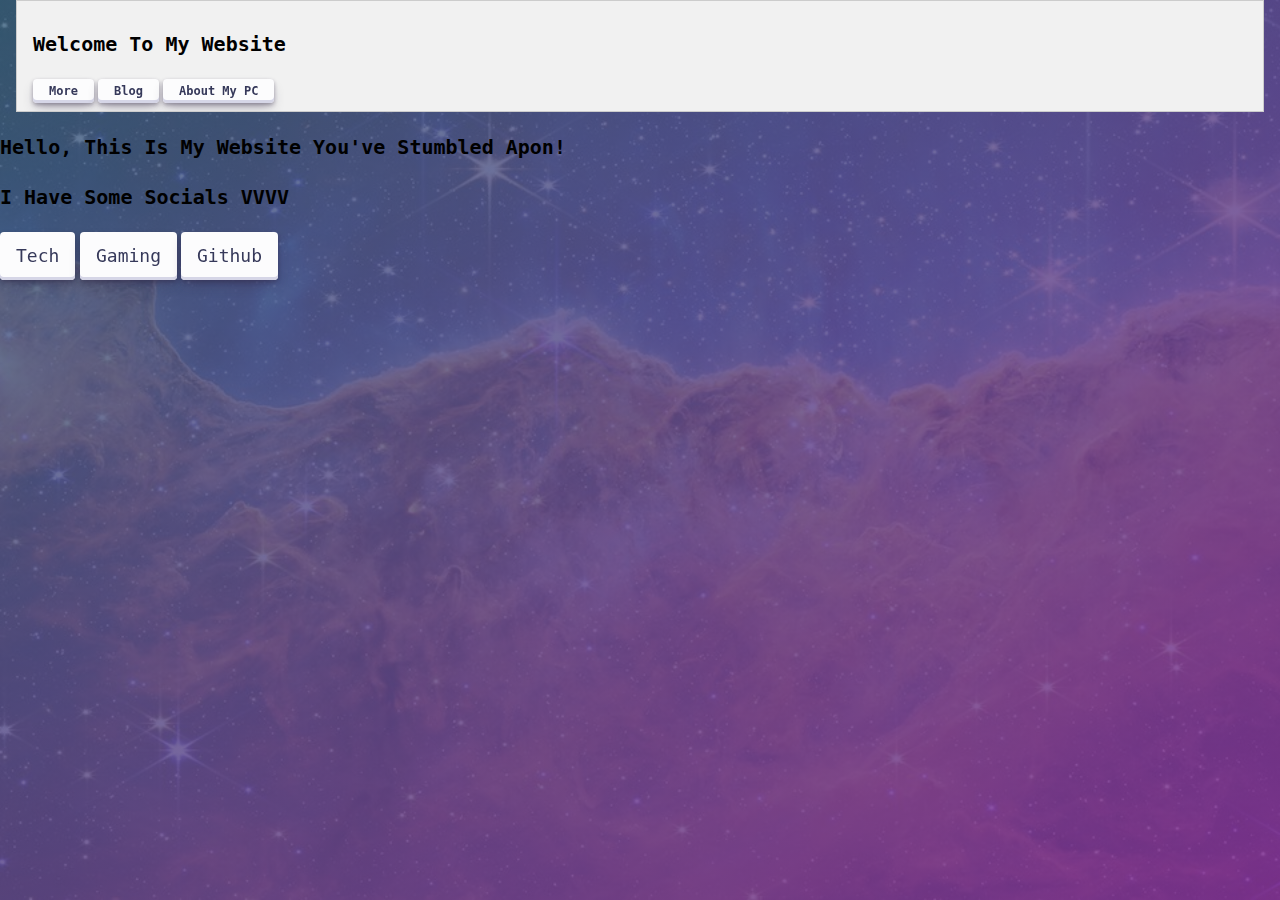
<file: index.html>
<html>
  <head>
    <link rel="stylesheet" href="style.css">
    <title>Hello, World!</title>
  </head>
  <style>p {
    font-size: 14px;
    font-family: JetBrains Mono, monospace;
  }
  </style>
  <meta name="viewport" content="width=device-width, initial-scale=1">
<link rel="stylesheet" href="https://www.w3schools.com/w3css/4/w3.css">
<body>
<div class="w3-container">
<div class="w3-bar w3-border w3-light-grey">
  <div class="w3-bar-item"><b><p>Welcome To My Website</p></b> <a href="More.html"><button class="button-31" role="button"><b>More</b></button></a> <a href="Blog.html"><button class="button-31" role="button"><b>Blog</b></button></a> <a href="abtmypc.html"><button class="button-31" role="button"><b>About My PC</b></button></a></div>
</div>

</div>
  <style>
    p {
      font-size: 20px;
      font-family: JetBrains Mono, monospace;
    }
  </style>
  <body>
    <b><p>Hello, This Is My Website You've Stumbled Apon!</p></b>
    <b><p>I Have Some Socials VVVV</p></b>
    <a href="https://www.youtube.com/@Saterned"><button class="button-30" role="button">Tech</button></a> <a href="https://youtube.com/@frumpymussel"><button class="button-30" role="button">Gaming</button></a> <a href="https://github.com/frumpymussel13"><button class="button-30" role="button">Github</button></a>
    </body>
</html>
</file>
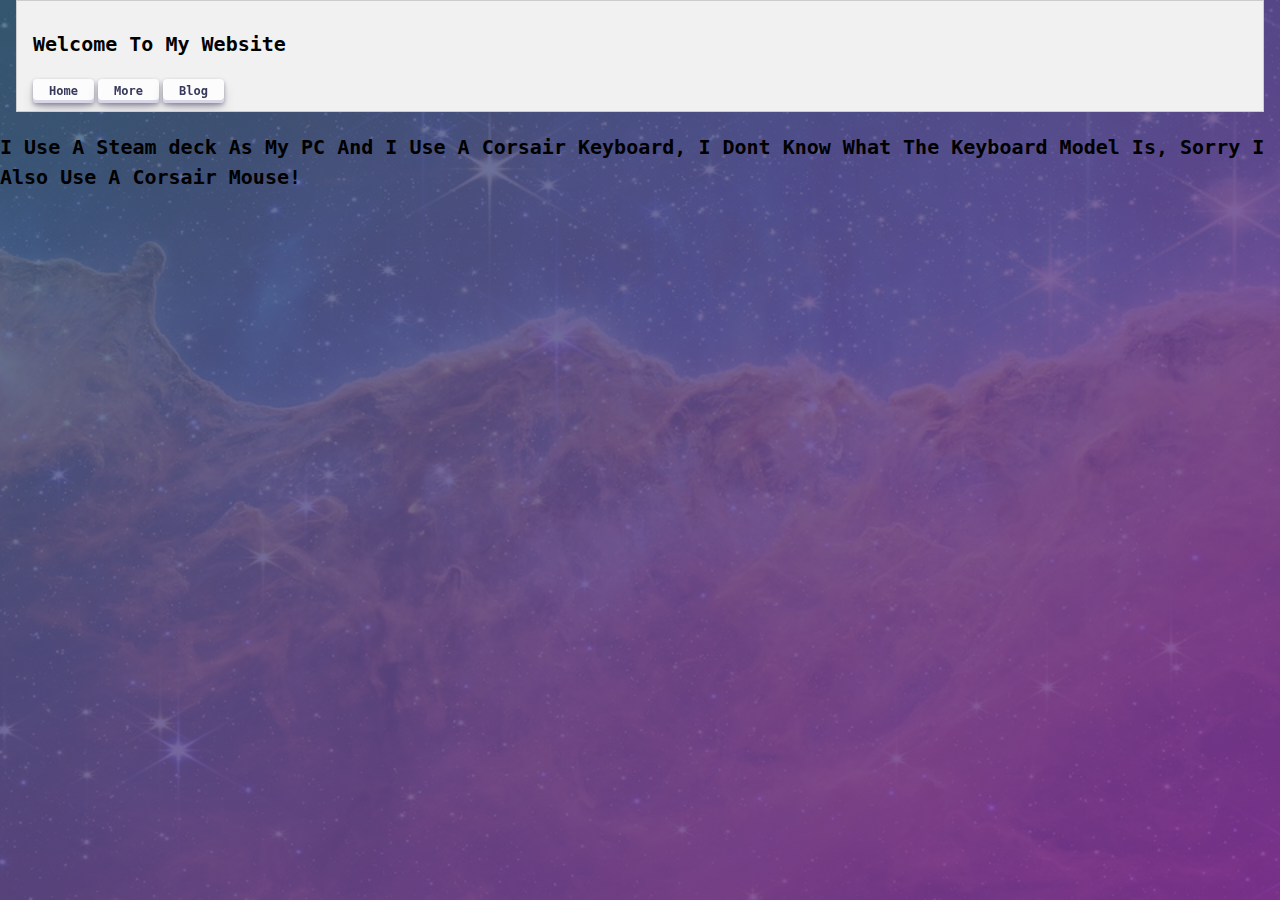
<file: abtmypc.html>
<html>
  <head>
    <link rel="stylesheet" href="style.css">
    <title>Hello, World!</title>
  </head>
  <style>p {
    font-size: 14px;
    font-family: JetBrains Mono, monospace;
  }
  </style>
  <meta name="viewport" content="width=device-width, initial-scale=1">
<link rel="stylesheet" href="https://www.w3schools.com/w3css/4/w3.css">
<body>
<div class="w3-container">
<div class="w3-bar w3-border w3-light-grey">
  <div class="w3-bar-item"><b><p>Welcome To My Website</p></b> <a href="index.html"><button class="button-31" role="button"><b>Home</b></button></a> <a href="More.html"><button class="button-31" role="button"><b>More</b></button></a> <a href="Blog.html"><button class="button-31" role="button"><b>Blog</b></button></a></div>
</div>

</div>
  <style>
    p {
      font-size: 20px;
      font-family: JetBrains Mono, monospace;
    }
  </style>
  <body>
</html>
<b>
    <p>
        I Use A Steam deck As My PC
        And I Use A Corsair Keyboard, 
        I Dont Know What The Keyboard Model Is, Sorry
        I Also Use A Corsair Mouse!
    </p>
</b>  
<style>
    .button-30 {
      align-items: center;
      appearance: none;
      background-color: #FCFCFD;
      border-radius: 4px;
      border-width: 0;
      box-shadow: rgba(45, 35, 66, 0.4) 0 2px 4px,rgba(45, 35, 66, 0.3) 0 7px 13px -3px,#D6D6E7 0 -3px 0 inset;
      box-sizing: border-box;
      color: #36395A;
      cursor: pointer;
      display: inline-flex;
      font-family: "JetBrains Mono",monospace;
      height: 48px;
      justify-content: center;
      line-height: 1;
      list-style: none;
      overflow: hidden;
      padding-left: 16px;
      padding-right: 16px;
      position: relative;
      text-align: left;
      text-decoration: none;
      transition: box-shadow .15s,transform .15s;
      user-select: none;
      -webkit-user-select: none;
      touch-action: manipulation;
      white-space: nowrap;
      will-change: box-shadow,transform;
      font-size: 18px;
    }
    
    .button-30:focus {
      box-shadow: #D6D6E7 0 0 0 1.5px inset, rgba(45, 35, 66, 0.4) 0 2px 4px, rgba(45, 35, 66, 0.3) 0 7px 13px -3px, #D6D6E7 0 -3px 0 inset;
    }
    
    .button-30:hover {
      box-shadow: rgba(45, 35, 66, 0.4) 0 4px 8px, rgba(45, 35, 66, 0.3) 0 7px 13px -3px, #D6D6E7 0 -3px 0 inset;
      transform: translateY(-2px);
    }
    .button-30:active {
      box-shadow: #D6D6E7 0 3px 7px inset;
      transform: translateY(2px);
    }
    </style>
    <style>
    .button-31 {
      align-items: center;
      appearance: none;
      background-color: #FCFCFD;
      border-radius: 4px;
      border-width: 0;
      box-shadow: rgba(45, 35, 66, 0.4) 0 2px 4px,rgba(45, 35, 66, 0.3) 0 7px 13px -3px,#D6D6E7 0 -3px 0 inset;
      box-sizing: border-box;
      color: #36395A;
      cursor: pointer;
      display: inline-flex;
      font-family: "JetBrains Mono",monospace;
      height: 24px;
      justify-content: center;
      line-height: 1;
      list-style: none;
      overflow: hidden;
      padding-left: 16px;
      padding-right: 16px;
      position: relative;
      text-align: left;
      text-decoration: none;
      transition: box-shadow .15s,transform .15s;
      user-select: none;
      -webkit-user-select: none;
      touch-action: manipulation;
      white-space: nowrap;
      will-change: box-shadow,transform;
      font-size: 12px;
    }
    
    .button-31:focus {
      box-shadow: #D6D6E7 0 0 0 1.5px inset, rgba(45, 35, 66, 0.4) 0 2px 4px, rgba(45, 35, 66, 0.3) 0 7px 13px -3px, #D6D6E7 0 -3px 0 inset;
    }
    
    .button-31:hover {
      box-shadow: rgba(45, 35, 66, 0.4) 0 4px 8px, rgba(45, 35, 66, 0.3) 0 7px 13px -3px, #D6D6E7 0 -3px 0 inset;
      transform: translateY(-2px);
    }
    .button-31:active {
      box-shadow: #D6D6E7 0 3px 7px inset;
      transform: translateY(2px);
    }
    </style>
</file>
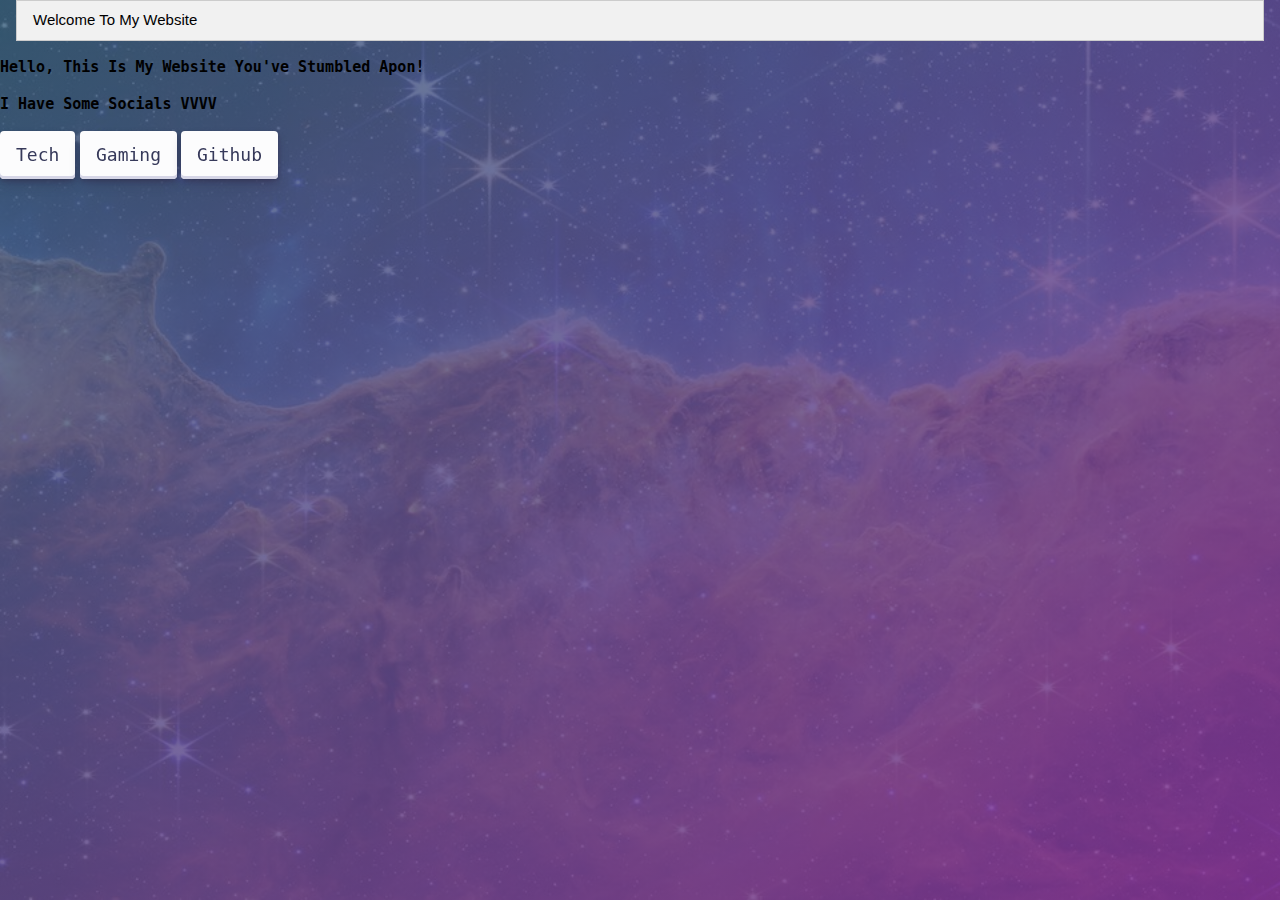
<file: betaindex.html>
<html>
  <head>
    <link rel="stylesheet" href="style.css">
    <title>Hello, World!</title>
  </head>
  <meta name="viewport" content="width=device-width, initial-scale=1">
<link rel="stylesheet" href="https://www.w3schools.com/w3css/4/w3.css">
<body>
<div class="w3-container">
<div class="w3-bar w3-border w3-light-grey">
  <div class="w3-bar-item">Welcome To My Website</div>
</div>

</div>
  <style>
    p {
      font-family: JetBrains Mono, monospace;
    }
  </style>
  <body>
    <b><p>Hello, This Is My Website You've Stumbled Apon!</p></b>
    <b><p>I Have Some Socials VVVV</p></b>
    <a href="https://www.youtube.com/@Saterned"><button class="button-30" role="button">Tech</button></a> <a href="https://youtube.com/@frumpymussel"><button class="button-30" role="button">Gaming</button></a> <a href="https://github.com/frumpymussel13"><button class="button-30" role="button">Github</button></a>
    </body>
</html>

<style>
.button-30 {
  align-items: center;
  appearance: none;
  background-color: #FCFCFD;
  border-radius: 4px;
  border-width: 0;
  box-shadow: rgba(45, 35, 66, 0.4) 0 2px 4px,rgba(45, 35, 66, 0.3) 0 7px 13px -3px,#D6D6E7 0 -3px 0 inset;
  box-sizing: border-box;
  color: #36395A;
  cursor: pointer;
  display: inline-flex;
  font-family: "JetBrains Mono",monospace;
  height: 48px;
  justify-content: center;
  line-height: 1;
  list-style: none;
  overflow: hidden;
  padding-left: 16px;
  padding-right: 16px;
  position: relative;
  text-align: left;
  text-decoration: none;
  transition: box-shadow .15s,transform .15s;
  user-select: none;
  -webkit-user-select: none;
  touch-action: manipulation;
  white-space: nowrap;
  will-change: box-shadow,transform;
  font-size: 18px;
}

.button-30:focus {
  box-shadow: #D6D6E7 0 0 0 1.5px inset, rgba(45, 35, 66, 0.4) 0 2px 4px, rgba(45, 35, 66, 0.3) 0 7px 13px -3px, #D6D6E7 0 -3px 0 inset;
}

.button-30:hover {
  box-shadow: rgba(45, 35, 66, 0.4) 0 4px 8px, rgba(45, 35, 66, 0.3) 0 7px 13px -3px, #D6D6E7 0 -3px 0 inset;
  transform: translateY(-2px);
}
.button-30:active {
  box-shadow: #D6D6E7 0 3px 7px inset;
  transform: translateY(2px);
}
</style>
</file>
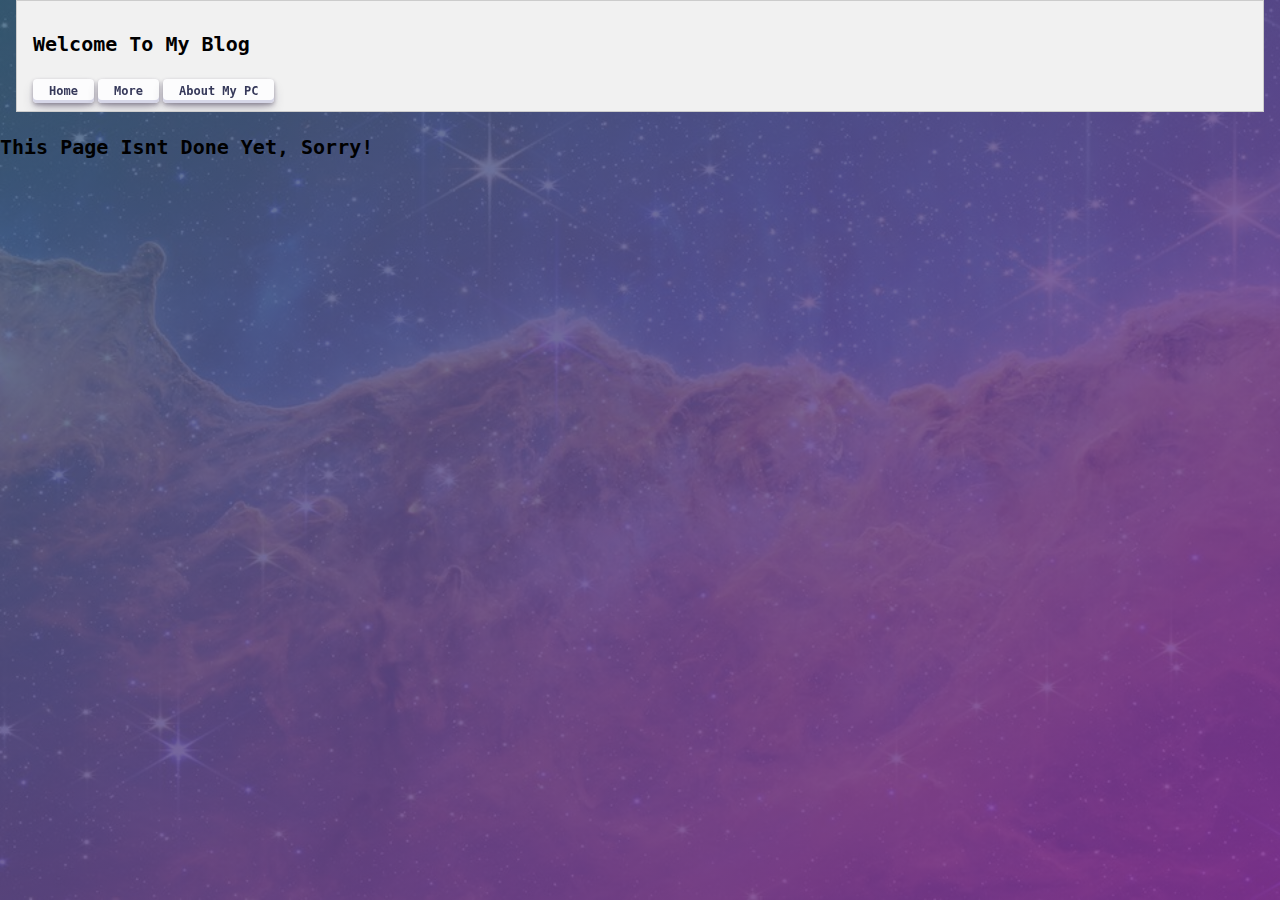
<file: Blog.html>
<html>
  <head>
    <link rel="stylesheet" href="style.css">
    <title>Hello, World!</title>
  </head>
  <style>p {
    font-size: 14px;
    font-family: JetBrains Mono, monospace;
  }
  </style>
  <meta name="viewport" content="width=device-width, initial-scale=1">
<link rel="stylesheet" href="https://www.w3schools.com/w3css/4/w3.css">
<body>
<div class="w3-container">
<div class="w3-bar w3-border w3-light-grey">
  <div class="w3-bar-item"><b><p>Welcome To My Blog</p></b> <a href="index.html"><button class="button-31" role="button"><b>Home</b></button></a> <a href="More.html"><button class="button-31" role="button"><b>More</b></button></a> <a href="abtmypc.html"><button class="button-31" role="button"><b>About My PC</b></button></a></div>
</div>

</div>
  <style>
    p {
      font-size: 20px;
      font-family: JetBrains Mono, monospace;
    }
  </style>
  <body>
</html>


<b><p>This Page Isnt Done Yet, Sorry!</p></b>

























<style>
    .button-30 {
      align-items: center;
      appearance: none;
      background-color: #FCFCFD;
      border-radius: 4px;
      border-width: 0;
      box-shadow: rgba(45, 35, 66, 0.4) 0 2px 4px,rgba(45, 35, 66, 0.3) 0 7px 13px -3px,#D6D6E7 0 -3px 0 inset;
      box-sizing: border-box;
      color: #36395A;
      cursor: pointer;
      display: inline-flex;
      font-family: "JetBrains Mono",monospace;
      height: 48px;
      justify-content: center;
      line-height: 1;
      list-style: none;
      overflow: hidden;
      padding-left: 16px;
      padding-right: 16px;
      position: relative;
      text-align: left;
      text-decoration: none;
      transition: box-shadow .15s,transform .15s;
      user-select: none;
      -webkit-user-select: none;
      touch-action: manipulation;
      white-space: nowrap;
      will-change: box-shadow,transform;
      font-size: 18px;
    }
    
    .button-30:focus {
      box-shadow: #D6D6E7 0 0 0 1.5px inset, rgba(45, 35, 66, 0.4) 0 2px 4px, rgba(45, 35, 66, 0.3) 0 7px 13px -3px, #D6D6E7 0 -3px 0 inset;
    }
    
    .button-30:hover {
      box-shadow: rgba(45, 35, 66, 0.4) 0 4px 8px, rgba(45, 35, 66, 0.3) 0 7px 13px -3px, #D6D6E7 0 -3px 0 inset;
      transform: translateY(-2px);
    }
    .button-30:active {
      box-shadow: #D6D6E7 0 3px 7px inset;
      transform: translateY(2px);
    }
    </style>
    <style>
    .button-31 {
      align-items: center;
      appearance: none;
      background-color: #FCFCFD;
      border-radius: 4px;
      border-width: 0;
      box-shadow: rgba(45, 35, 66, 0.4) 0 2px 4px,rgba(45, 35, 66, 0.3) 0 7px 13px -3px,#D6D6E7 0 -3px 0 inset;
      box-sizing: border-box;
      color: #36395A;
      cursor: pointer;
      display: inline-flex;
      font-family: "JetBrains Mono",monospace;
      height: 24px;
      justify-content: center;
      line-height: 1;
      list-style: none;
      overflow: hidden;
      padding-left: 16px;
      padding-right: 16px;
      position: relative;
      text-align: left;
      text-decoration: none;
      transition: box-shadow .15s,transform .15s;
      user-select: none;
      -webkit-user-select: none;
      touch-action: manipulation;
      white-space: nowrap;
      will-change: box-shadow,transform;
      font-size: 12px;
    }
    
    .button-31:focus {
      box-shadow: #D6D6E7 0 0 0 1.5px inset, rgba(45, 35, 66, 0.4) 0 2px 4px, rgba(45, 35, 66, 0.3) 0 7px 13px -3px, #D6D6E7 0 -3px 0 inset;
    }
    
    .button-31:hover {
      box-shadow: rgba(45, 35, 66, 0.4) 0 4px 8px, rgba(45, 35, 66, 0.3) 0 7px 13px -3px, #D6D6E7 0 -3px 0 inset;
      transform: translateY(-2px);
    }
    .button-31:active {
      box-shadow: #D6D6E7 0 3px 7px inset;
      transform: translateY(2px);
    }
    </style>
</file>
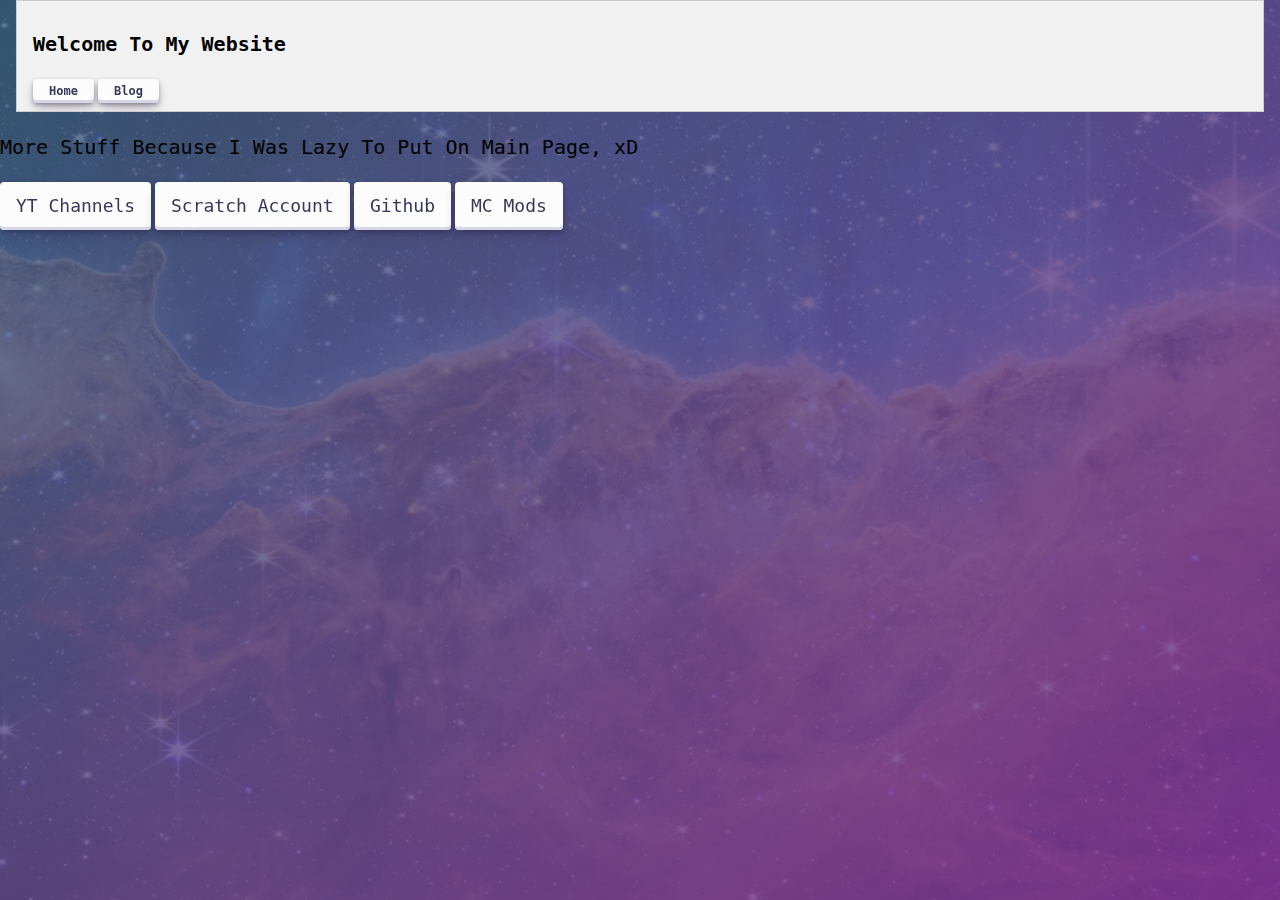
<file: More.html>
<html>
  <head>
    <link rel="stylesheet" href="style.css">
    <title>More!</title>
    <style>
        p {
            font-size: 14px;
            font-family: JetBrains Mono, monospace;
        }
    </style>
    </head>
  <meta name="viewport" content="width=device-width, initial-scale=1">
<link rel="stylesheet" href="https://www.w3schools.com/w3css/4/w3.css">
<body>
<div class="w3-container">
<div class="w3-bar w3-border w3-light-grey">
  <div class="w3-bar-item"><b><p> Welcome To My Website</p></b> <a href="index.html"><button class="button-31" role="button"><b>Home</b></button></a> <a href="Blog.html"><button class="button-31" role="button"><b>Blog</b></button></a></div>
</div>

</div>
  <style>
    p {
        font-size: 20px;
        font-family: JetBrains Mono, monospace;
    }
  </style>
  <p>More Stuff Because I Was Lazy To Put On Main Page, xD</p>
  <!-- HTML !-->
  <a href="YTChannels.html"><button class="button-30" role="button">YT Channels</button></a> <a href="https://scratch.mit.edu/users/FrumpyMussel/"><button class="button-30" role="button">Scratch Account</button></a> <a href="github.com/Frumpymussel13"><button class="button-30" role="button">Github</button></a> <a href="https://modrinth.com/user/frumpymussel"><button class="button-30" role="button">MC Mods</button></a>


<style>
.button-30 {
  align-items: center;
  appearance: none;
  background-color: #FCFCFD;
  border-radius: 4px;
  border-width: 0;
  box-shadow: rgba(45, 35, 66, 0.4) 0 2px 4px,rgba(45, 35, 66, 0.3) 0 7px 13px -3px,#D6D6E7 0 -3px 0 inset;
  box-sizing: border-box;
  color: #36395A;
  cursor: pointer;
  display: inline-flex;
  font-family: "JetBrains Mono",monospace;
  height: 48px;
  justify-content: center;
  line-height: 1;
  list-style: none;
  overflow: hidden;
  padding-left: 16px;
  padding-right: 16px;
  position: relative;
  text-align: left;
  text-decoration: none;
  transition: box-shadow .15s,transform .15s;
  user-select: none;
  -webkit-user-select: none;
  touch-action: manipulation;
  white-space: nowrap;
  will-change: box-shadow,transform;
  font-size: 18px;
}

.button-30:focus {
  box-shadow: #D6D6E7 0 0 0 1.5px inset, rgba(45, 35, 66, 0.4) 0 2px 4px, rgba(45, 35, 66, 0.3) 0 7px 13px -3px, #D6D6E7 0 -3px 0 inset;
}

.button-30:hover {
  box-shadow: rgba(45, 35, 66, 0.4) 0 4px 8px, rgba(45, 35, 66, 0.3) 0 7px 13px -3px, #D6D6E7 0 -3px 0 inset;
  transform: translateY(-2px);
}

.button-30:active {
  box-shadow: #D6D6E7 0 3px 7px inset;
  transform: translateY(2px);
}
</style>
<style>
    .button-31 {
      align-items: center;
      appearance: none;
      background-color: #FCFCFD;
      border-radius: 4px;
      border-width: 0;
      box-shadow: rgba(45, 35, 66, 0.4) 0 2px 4px,rgba(45, 35, 66, 0.3) 0 7px 13px -3px,#D6D6E7 0 -3px 0 inset;
      box-sizing: border-box;
      color: #36395A;
      cursor: pointer;
      display: inline-flex;
      font-family: "JetBrains Mono",monospace;
      height: 24px;
      justify-content: center;
      line-height: 1;
      list-style: none;
      overflow: hidden;
      padding-left: 16px;
      padding-right: 16px;
      position: relative;
      text-align: left;
      text-decoration: none;
      transition: box-shadow .15s,transform .15s;
      user-select: none;
      -webkit-user-select: none;
      touch-action: manipulation;
      white-space: nowrap;
      will-change: box-shadow,transform;
      font-size: 12px;
    }
    
    .button-31:focus {
      box-shadow: #D6D6E7 0 0 0 1.5px inset, rgba(45, 35, 66, 0.4) 0 2px 4px, rgba(45, 35, 66, 0.3) 0 7px 13px -3px, #D6D6E7 0 -3px 0 inset;
    }
    
    .button-31:hover {
      box-shadow: rgba(45, 35, 66, 0.4) 0 4px 8px, rgba(45, 35, 66, 0.3) 0 7px 13px -3px, #D6D6E7 0 -3px 0 inset;
      transform: translateY(-2px);
    }
    .button-31:active {
      box-shadow: #D6D6E7 0 3px 7px inset;
      transform: translateY(2px);
    }
    </style>
</html>
</file>
<file: style.css>
body {
    background: linear-gradient(to bottom right, rgba(58, 100, 128, 0.822), rgba(131, 52, 151, 0.882)),
                url('./Space.png') no-repeat center center / cover;
    
}
.button-30 {
  align-items: center;
  appearance: none;
  background-color: #FCFCFD;
  border-radius: 4px;
  border-width: 0;
  box-shadow: rgba(45, 35, 66, 0.4) 0 2px 4px,rgba(45, 35, 66, 0.3) 0 7px 13px -3px,#D6D6E7 0 -3px 0 inset;
  box-sizing: border-box;
  color: #36395A;
  cursor: pointer;
  display: inline-flex;
  font-family: "JetBrains Mono",monospace;
  height: 48px;
  justify-content: center;
  line-height: 1;
  list-style: none;
  overflow: hidden;
  padding-left: 16px;
  padding-right: 16px;
  position: relative;
  text-align: left;
  text-decoration: none;
  transition: box-shadow .15s,transform .15s;
  user-select: none;
  -webkit-user-select: none;
  touch-action: manipulation;
  white-space: nowrap;
  will-change: box-shadow,transform;
  font-size: 18px;
}

.button-30:focus {
  box-shadow: #D6D6E7 0 0 0 1.5px inset, rgba(45, 35, 66, 0.4) 0 2px 4px, rgba(45, 35, 66, 0.3) 0 7px 13px -3px, #D6D6E7 0 -3px 0 inset;
}

.button-30:hover {
  box-shadow: rgba(45, 35, 66, 0.4) 0 4px 8px, rgba(45, 35, 66, 0.3) 0 7px 13px -3px, #D6D6E7 0 -3px 0 inset;
  transform: translateY(-2px);
}
.button-30:active {
  box-shadow: #D6D6E7 0 3px 7px inset;
  transform: translateY(2px);
}

.button-31 {
  align-items: center;
  appearance: none;
  background-color: #FCFCFD;
  border-radius: 4px;
  border-width: 0;
  box-shadow: rgba(45, 35, 66, 0.4) 0 2px 4px,rgba(45, 35, 66, 0.3) 0 7px 13px -3px,#D6D6E7 0 -3px 0 inset;
  box-sizing: border-box;
  color: #36395A;
  cursor: pointer;
  display: inline-flex;
  font-family: "JetBrains Mono",monospace;
  height: 24px;
  justify-content: center;
  line-height: 1;
  list-style: none;
  overflow: hidden;
  padding-left: 16px;
  padding-right: 16px;
  position: relative;
  text-align: left;
  text-decoration: none;
  transition: box-shadow .15s,transform .15s;
  user-select: none;
  -webkit-user-select: none;
  touch-action: manipulation;
  white-space: nowrap;
  will-change: box-shadow,transform;
  font-size: 12px;
}

.button-31:focus {
  box-shadow: #D6D6E7 0 0 0 1.5px inset, rgba(45, 35, 66, 0.4) 0 2px 4px, rgba(45, 35, 66, 0.3) 0 7px 13px -3px, #D6D6E7 0 -3px 0 inset;
}

.button-31:hover {
  box-shadow: rgba(45, 35, 66, 0.4) 0 4px 8px, rgba(45, 35, 66, 0.3) 0 7px 13px -3px, #D6D6E7 0 -3px 0 inset;
  transform: translateY(-2px);
}
.button-31:active {
  box-shadow: #D6D6E7 0 3px 7px inset;
  transform: translateY(2px);
}
</file>
